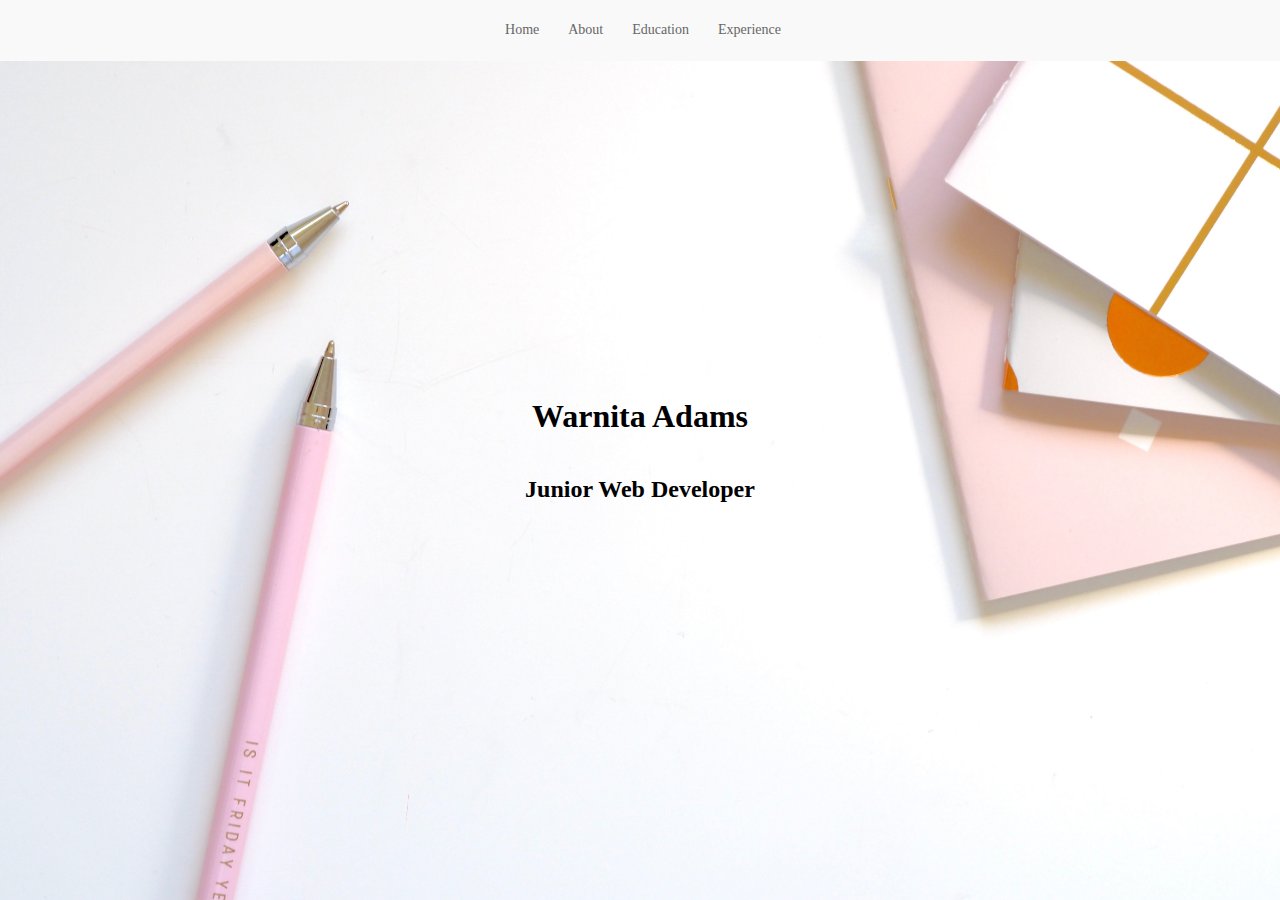
<file: index.html>
<!DOCTYPE html>
<html lang="en">
<head>
    <meta charset="UTF-8">
    <meta name="viewport" content="width=device-width, initial-scale=1.0">
    <meta http-equiv="X-UA-Compatible" content="ie=edge">
    <link rel="stylesheet" href="css/styles.css">
    <title>Warnita Adams</title>
</head>

    <body>
        <section class="nav_bar">
            <nav>
                <div class="nav_wrapper">
                    <a class="active" href="index.html">Home</a>
                    <a href="about.html">About</a>
                    <a href="education.html">Education</a>
                    <a href="experience.html">Experience</a>
                </div>
            </nav>
        </section>

        <section class="landing_page">
            <h1 class="main_heading">
                Warnita Adams
            </h1>

            <h2 class="main_title">
            Junior Web Developer
            </h2>


        </section>

    </body>

</html>
</file>
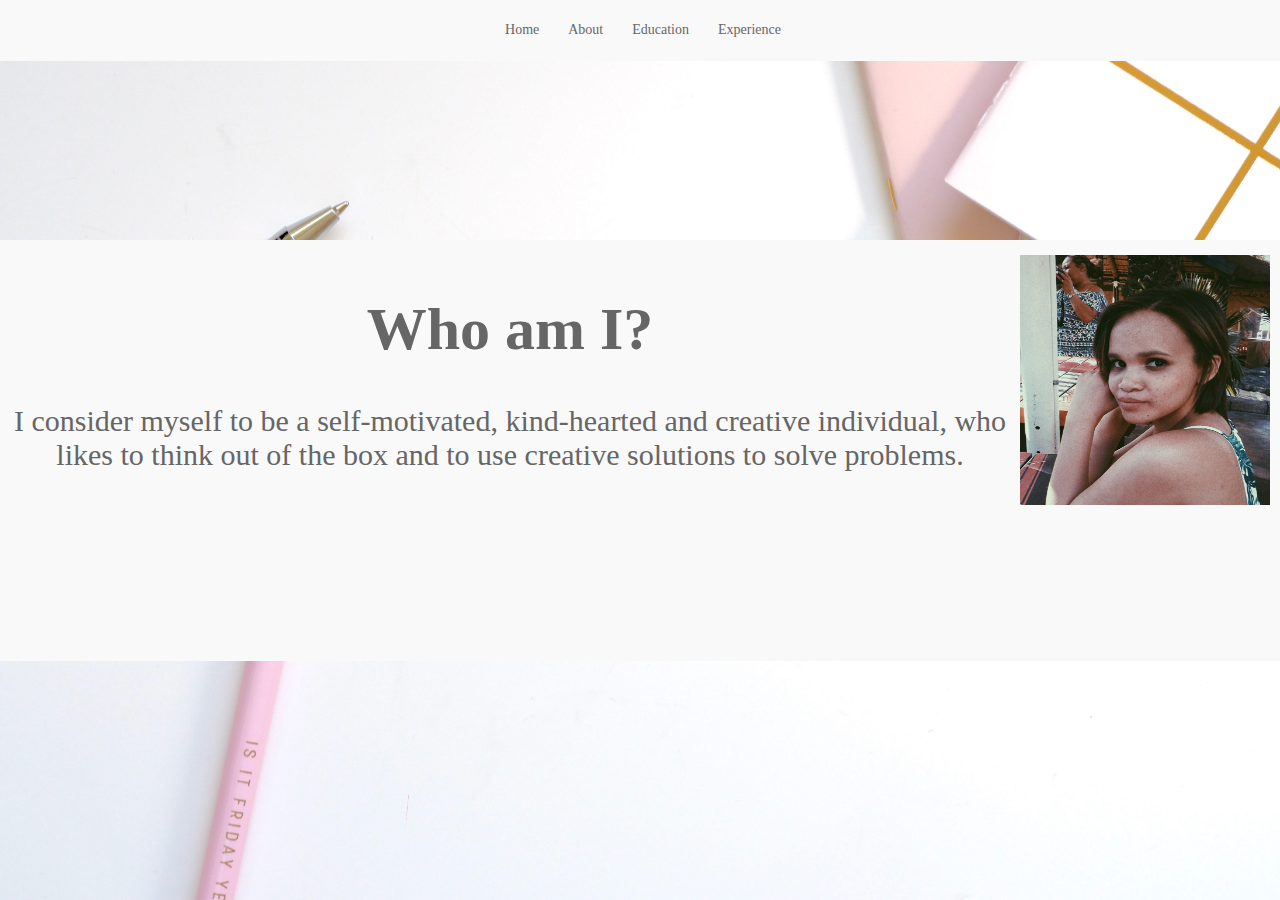
<file: about.html>
<!DOCTYPE html>
<html lang="en">
<head>
    <meta charset="UTF-8">
    <meta name="viewport" content="width=device-width, initial-scale=1.0">
    <meta http-equiv="X-UA-Compatible" content="ie=edge">
    <link rel="stylesheet" href="css/styles.css">
    <title>Warnita Adams</title>
</head>

    <body>
        <section class="nav_bar">
            <nav>
                <div class="nav_wrapper">
                    <a class="active" href="index.html">Home</a>
                    <a href="about.html">About</a>
                    <a href="education.html">Education</a>
                    <a href="experience.html">Experience</a>
                </div>
            </nav>
        </section>

        <section class="about">
            <div class="grid-container">
                <div>
                    <h1>Who am I?</h1>
                    <p class="intoduction">I consider myself to be a self-motivated, kind-hearted and creative individual, who likes to think out of the box and to use creative solutions to solve problems.</p>
                </div>
                <div class="my-picture">
                    <img src="img/IMG_20180309_092000-min-min-min.jpg" alt="">
                </div>
            </div>
        </section>
    </body>

</html>
</file>
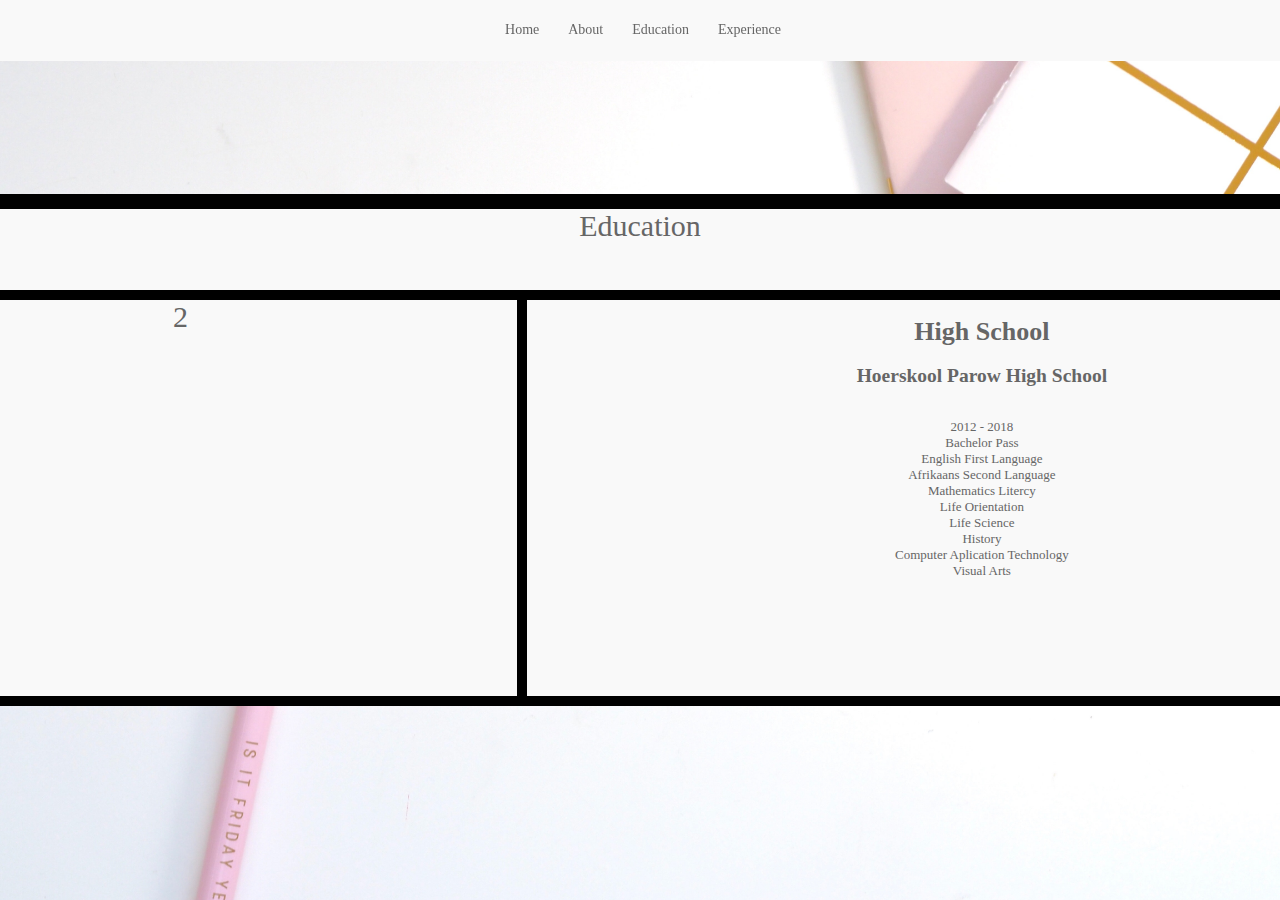
<file: education.html>
<!DOCTYPE html>
<html lang="en">
<head>
    <meta charset="UTF-8">
    <meta name="viewport" content="width=device-width, initial-scale=1.0">
    <meta http-equiv="X-UA-Compatible" content="ie=edge">
    <link rel="stylesheet" href="css/styles.css">
    <title>Document</title>
</head>
<body>
        <section class="nav_bar">
                <nav>
                    <div class="nav_wrapper">
                        <a class="active" href="index.html">Home</a>
                        <a href="about.html">About</a>
                        <a href="education.html">Education</a>
                        <a href="experience.html">Experience</a>
                    </div>
                </nav>
         </section>

         <section class="education">
             <div class="education_info">
                <div id="item-1">Education</div>
                <div id="item-2">2</div>
                <div id="item-3">

                    <h1>High School</h1>

                    <h2>Hoerskool Parow High School</h2>
                    <br>
                    2012 - 2018
                    <br>
                    Bachelor Pass
                    <br>
                        English First Language<br>
                        Afrikaans Second Language<br>
                        Mathematics Litercy<br>
                        Life Orientation<br>
                        Life Science<br>
                        History<br>
                        Computer Aplication Technology<br>
                        Visual Arts<br>
                    
                    
                </div>
             </div>

         </section>
</body>
</html>
</file>
<file: css/styles.css>
/* html{
    height: 100%;
} */

body{
    margin: 0;
}

nav{
    top: 0;
    position: fixed;
}

.nav_bar {
    overflow: hidden;
    height: 55px ;
    text-align: center;
    /* word-spacing: 20px; */
    background-color: #f9f9f9;
    position: fixed;
    display: flex;
    width: 100%;
    justify-content: center;
    align-items: center;
    top: 0;
    padding: 3px;
}

.nav_wrapper{
    padding-top: 15px;
}

a{
    width: 100%;
    height: 5.5px;
    font-size: 14px;
    line-height: 2.14;
    color: #666666;
    text-decoration: none;
    word-spacing: 20px;
}

.landing_page{
    display: flex;
    flex-direction: column;
    text-align: center;
    align-items: center;
    justify-content: center;
    height: 100vh;
    /* width: 100%; */
    background-image: url("../img/pexels3.jpg");
    background-size: cover;
    background-attachment: fixed;
}


/* landing page styling ends here */
/* About styling starts here */

body{
    margin: 0;
}

nav{
    top: 0;
    position: fixed;
}

.nav_bar {
    overflow: hidden;
    height: 55px ;
    text-align: center;
    word-spacing: 25px;
    background-color: #f9f9f9;
    position: fixed;
    display: flex;
    width: 100%;
    justify-content: center;
    align-items: center;
    top: 0;
    padding: 3px;
}

.nav_wrapper{
    padding-top: 15px;
}

a{
    width: 100%;
    height: 5.5px;
    font-size: 14px;
    line-height: 2.14;
    color: #666666;
    text-decoration: none;
    /* word-spacing: 20px; */
}

.grid{
    height: 100vh;
}

.about{
    display: flex;
    flex-direction: column;
    text-align: center;
    align-items: center;
    justify-content: center;
    height: 100vh;
    /* width: 100%; */
    background-image: url("../img/pexels3.jpg");
    background-size: cover;
    background-attachment: fixed;
}

.grid-container{
    display: grid;
    grid-template-columns: auto auto;
    /* grid-template-rows: auto auto; */
    grid-gap: 10px;
    background-color: #f9f9f9;
    padding: 10px;
    align-content: space-evenly;
    /* height: 250px; */
    /* width: 500px; */
    padding-top: 15px;
}

.grid-container > div {
    background-color: #f9f9f9;
    text-align: center;
    /* padding: 20px 0; */
    font-size: 30px;
    height: 44vh;
    color: #666666
}
  
/* .information{
    background-color: antiquewhite;
    padding: 50px;
}

img{
    width: 50px;
    height: 50px;       
}

.grid_container{
    display: grid;
    grid-template-rows: auto auto;

} */

.grid-container > div img {
 height: 250px;
 width: 250px;
}

/* About styling ends here */
/* Education styling starts here */

body{
    margin: 0;
}

nav{
    top: 0;
    position: fixed;
}

.nav_bar {
    overflow: hidden;
    height: 55px ;
    text-align: center;
    word-spacing: 25px;
    background-color: #f9f9f9;
    position: fixed;
    display: flex;
    width: 100%;
    justify-content: center;
    align-items: center;
    top: 0;
    padding: 3px;
}

.nav_wrapper{
    padding-top: 15px;
}

a{
    width: 100%;
    height: 5.5px;
    font-size: 14px;
    line-height: 2.14;
    color: #666666;
    text-decoration: none;
    /* word-spacing: 20px; */
}

.education{
    display: flex;
    flex-direction: column;
    text-align: center;
    align-items: center;
    justify-content: center;
    height: 100vh;
    /* width: 100%; */
    background-image: url("../img/pexels3.jpg");
    background-size: cover;
    background-attachment: fixed;
}

.education_info{
    display: grid;
    grid-template-columns: auto auto;
    grid-template-rows: auto auto;
    grid-gap: 10px;
    background-color: black;
    padding: 10px;
    align-content: space-evenly;
    /* height: 250px; */
    /* width: 500px; */
    padding-top: 15px;
}

.education_info > div {
    background-color: #f9f9f9;
    text-align: center;
    /* padding: 20px 0; */
    font-size: 30px;
    height: 44vh;
    color: #666666
}

#item-1 {
    grid-column: 1 / span 2;
    grid-row: 1;
    height: 9vh;
    width: 177vh;
}

#item-3 {
    font-size: small;
}


/* Education styling ends here */
/* Experience styling starts here */
body{
    margin: 0;
}

nav{
    top: 0;
    position: fixed;
}

.nav_bar {
    overflow: hidden;
    height: 55px ;
    text-align: center;
    word-spacing: 25px;
    background-color: #f9f9f9;
    position: fixed;
    display: flex;
    width: 100%;
    justify-content: center;
    align-items: center;
    top: 0;
    padding: 3px;
}

.nav_wrapper{
    padding-top: 15px;
}

a{
    width: 100%;
    height: 5.5px;
    font-size: 14px;
    line-height: 2.14;
    color: #666666;
    text-decoration: none;
    /* word-spacing: 20px; */
}

.experience{
    display: flex;
    flex-direction: column;
    text-align: center;
    align-items: center;
    justify-content: center;
    height: 100vh;
    /* width: 100%; */
    background-image: url("../img/pexels3.jpg");
    background-size: cover;
    background-attachment: fixed;
}
/* Experience styling ends here */
</file>
